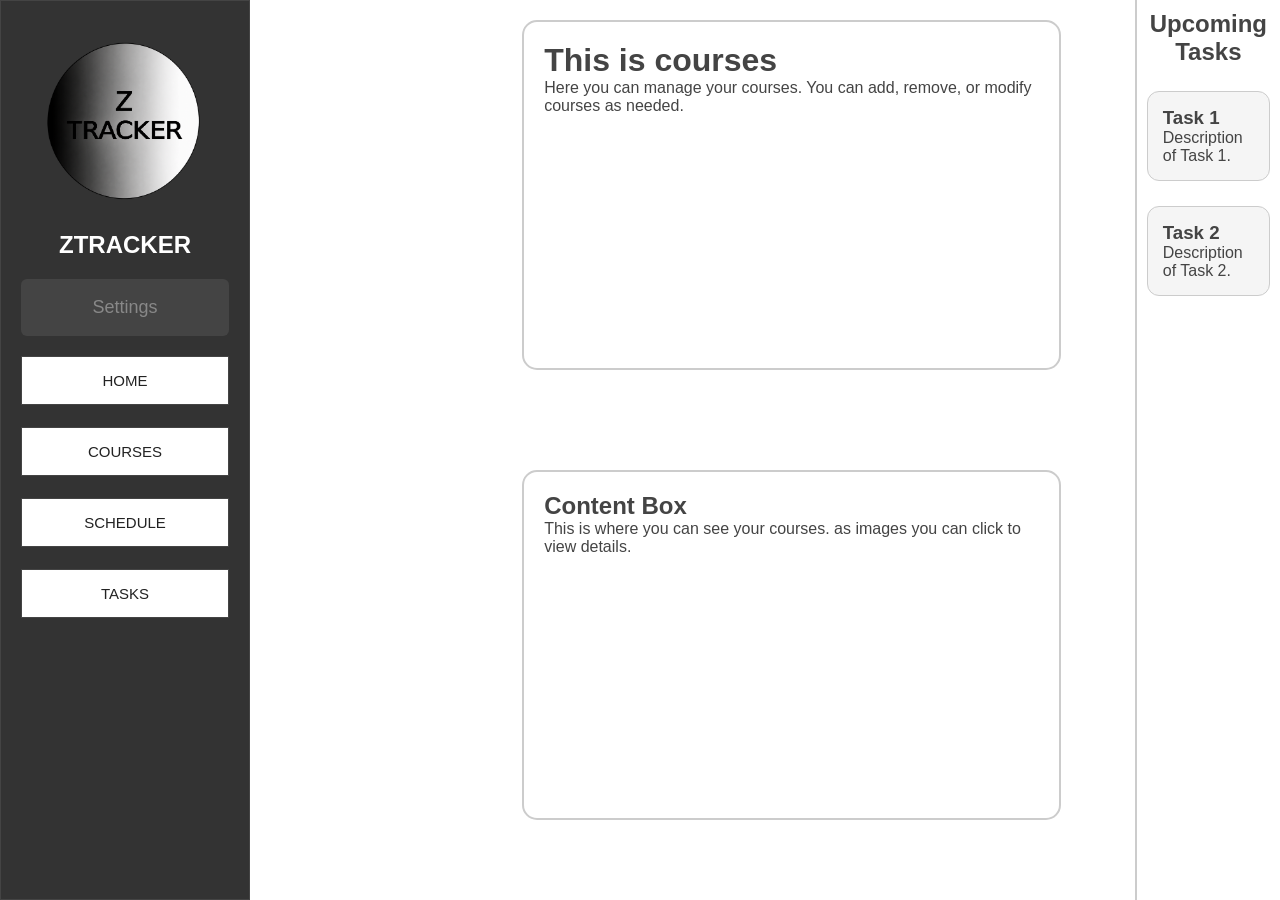
<file: Courses.html>
<!DOCTYPE html>
<html lang="en">
<head>
    <meta charset="UTF-8">
    <meta name="viewport" content="width=device-width, initial-scale=1.0">
    <title>ZTRACKER Dashboard</title>

    <link rel="stylesheet" href="style.css">
</head>

<body>
    <div class="dashboard">

        <!-- NAVIGATION (LEFT)-->

        <aside class="sidebar">
            <div class="Logo">
                <img src="ASSETS/LogoZTRACKER.png" alt="Logo">
                <h1>ZTRACKER</h1>
            </div>

            <button class="settings-button">
                Settings
            </button>

            <nav class="navigation">

                <a href="index.html">HOME</a>

                <a href="Courses.html">COURSES</a>

                <a href="Schedule.html">SCHEDULE</a>

                <a href="Tasks.html">TASKS</a>

            </nav>
        </aside>



        <!-- MAIN CONTENT -->
         <div class="main-container">
            <div class="main-content">


            <div class="main-content-box">
                <h1>This is courses</h1>
                <p>Here you can manage your courses. You can add, remove, or modify courses as needed.</p>
            </div>


            <div class="main-content-box">
                <h2>Content Box</h2>
                <p>This is where you can see your courses. as images you can click to view details.</p>
            </div>
        
            </div>
        </div>




        <!-- RIGHT SIDEBAR - HOME -->
        <div class="right-sidebar">
            <h2>Upcoming Tasks</h2>
            <div class="task-box">
                <h3>Task 1</h3>
                <p>Description of Task 1.</p>
            </div>
            <div class="task-box">
                <h3>Task 2</h3>
                <p>Description of Task 2.</p>
            </div>
        </div>
    </div>
</body>
</html>
</file>
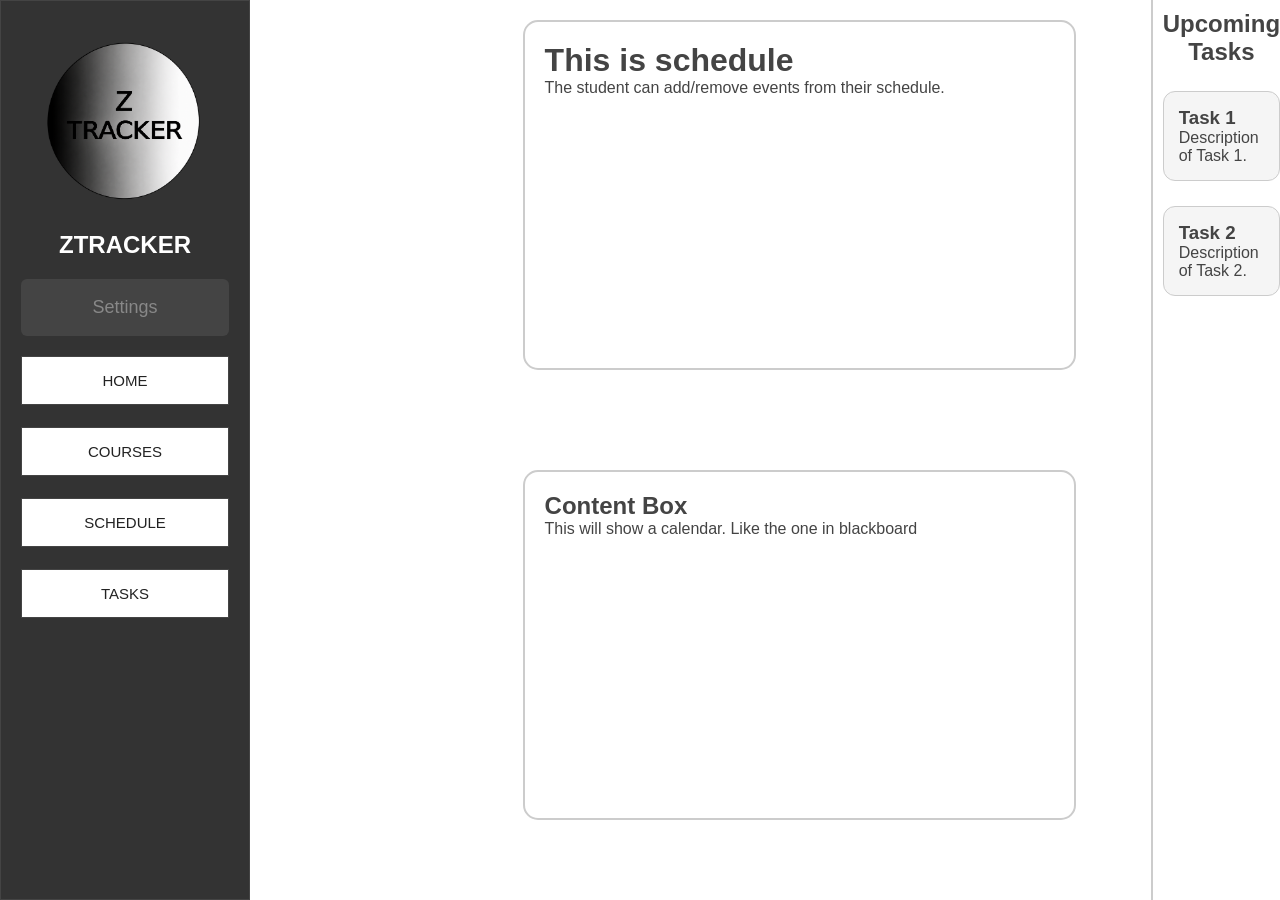
<file: Schedule.html>
<!DOCTYPE html>
<html lang="en">
<head>
    <meta charset="UTF-8">
    <meta name="viewport" content="width=device-width, initial-scale=1.0">
    <title>ZTRACKER Dashboard</title>

    <link rel="stylesheet" href="style.css">
</head>

<body>
    <div class="dashboard">

        <!-- NAVIGATION (LEFT)-->

        <aside class="sidebar">
            <div class="Logo">
                <img src="ASSETS/LogoZTRACKER.png" alt="Logo">
                <h1>ZTRACKER</h1>
            </div>

            <button class="settings-button">
                Settings
            </button>

            <nav class="navigation">

                <a href="index.html">HOME</a>

                <a href="Courses.html">COURSES</a>

                <a href="Schedule.html">SCHEDULE</a>

                <a href="Tasks.html">TASKS</a>

            </nav>
        </aside>



        <!-- MAIN CONTENT -->
         <div class="main-container">
            <div class="main-content">


            <div class="main-content-box">
                <h1>This is schedule</h1>
                <p>The student can add/remove events from their schedule.</p>
            </div>


            <div class="main-content-box">
                <h2>Content Box</h2>
                <p>This will show a calendar. Like the one in blackboard </p>
            </div>
        
            </div>
        </div>




        <!-- RIGHT SIDEBAR - HOME -->
        <div class="right-sidebar">
            <h2>Upcoming Tasks</h2>
            <div class="task-box">
                <h3>Task 1</h3>
                <p>Description of Task 1.</p>
            </div>
            <div class="task-box">
                <h3>Task 2</h3>
                <p>Description of Task 2.</p>
            </div>
        </div>
    </div>
</body>
</html>
</file>
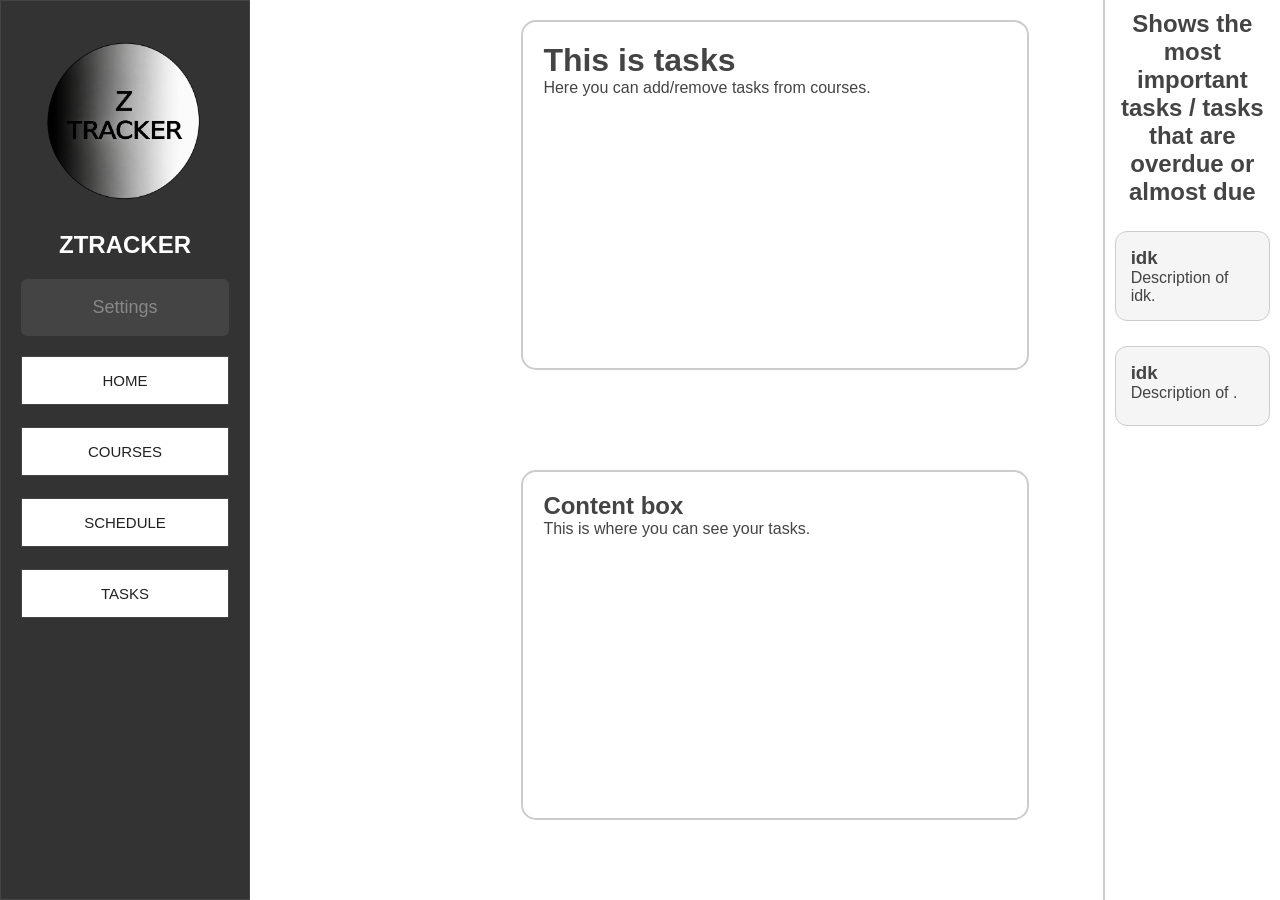
<file: Tasks.html>
<!DOCTYPE html>
<html lang="en">
<head>
    <meta charset="UTF-8">
    <meta name="viewport" content="width=device-width, initial-scale=1.0">
    <title>ZTRACKER Dashboard</title>

    <link rel="stylesheet" href="style.css">
</head>

<body>
    <div class="dashboard">

        <!-- NAVIGATION (LEFT)-->

        <aside class="sidebar">
            <div class="Logo">
                <img src="ASSETS/LogoZTRACKER.png" alt="Logo">
                <h1>ZTRACKER</h1>
            </div>

            <button class="settings-button">
                Settings
            </button>

            <nav class="navigation">

                <a href="index.html">HOME</a>

                <a href="Courses.html">COURSES</a>

                <a href="Schedule.html">SCHEDULE</a>

                <a href="Tasks.html">TASKS</a>

            </nav>
        </aside>



        <!-- MAIN CONTENT -->
         <div class="main-container">
            <div class="main-content">


            <div class="main-content-box">
                <h1>This is tasks</h1>
                <p>Here you can add/remove tasks from courses.</p>
            </div>


            <div class="main-content-box">
                <h2>Content box</h2>
                <p>This is where you can see your tasks.</p>
            </div>
        
            </div>
        </div>




        <!-- RIGHT SIDEBAR - HOME -->
        <div class="right-sidebar">
            <h2>Shows the most important tasks / tasks that are overdue or almost due</h2>
            <div class="task-box">
                <h3>idk</h3>
                <p>Description of idk.</p>
            </div>
            <div class="task-box">
                <h3>idk</h3>
                <p>Description of .</p>
            </div>
        </div>
    </div>
</body>
</html>
</file>
<file: style.css>
/* WEBSITE APPEARANCE */

        * {
            margin: 0;
            padding: 0;
            box-sizing: border-box;
            font-family: Arial, sans-serif;
        }

        body {
            background-color: #ffffff;
            color: #444;
        }

        /* LEFT SIDEBAR / NAVIGATION BAR */


        .dashboard {
            display: flex;
            min-height: 100vh;
            width: 100%;
        }

        .sidebar {
            width: 250px;
            min-width: 250px;
            border: 1px solid #444;
            margin-right: 20px;
            padding: 20px;
            display: flex;
            flex-direction: column;
            align-items: center;
            background-color: #333333;
        }

        /* USER PROFILE IMAGE */

        .Logo {
            text-align: center;
            display: flex;
            flex-direction: column;
            align-items: center;
            gap: 10px;
            margin-bottom: 20px;
        }

        .Logo img {
            height: 200px;
            width: 200px;
            border-radius: 50%;
        }

        .Logo h1 {
            color: #ffffff;
            font-size: 24px;
        }

        /* USER INFORMATION */

        .user-information {
            width: 100%;
            font-size: 15px;
            line-height: 19px;
            margin-bottom: 22px;
        }

        .user-information p {
            color: #fdfdfd;
        }

        /* SETTINGS BUTTON */

        .settings-button {
            width: 100%;
            height: 57px;
            border: none;
            border-radius: 6px;
            background-color: #444;
            color: #888;
            font-size: 18px;
            margin-bottom: 20px;
            cursor: pointer;
        }

        /* NAVIGATION MENU */

        .navigation {
            width: 100%;
            display: flex;
            flex-direction: column;
            gap: 22px;
        }

        .navigation a {
            display: flex;
            justify-content: center;
            align-items: center;
            height: 49px;
            width: 100%;
            border: 1px solid #444;
            text-decoration: none;
            color: #222;
            font-size: 15px;
            background-color: #fff;
            transition: 0.2s;
        }

        /* Navigation hover effect */

        .navigation a:hover {
            background-color: #444;
            color: white;
        }




        /* MAIN (RIGHT) CONTENT */
        .pfp{
            text-align: center;
            display: flex;
            justify-content: center;
            gap: 100px;
            padding: 20px;
        }

        .pfp img {
            border-radius: 50%;
            height: 150px;
            width: 150px;
            margin: 10px;
            border: 2px solid #000000;
        }

.main-container {
    margin-left: 218px;
    display: grid;
    grid-template-columns: 3fr 1fr;
    min-height: 100vh;
    gap: 20px;
    padding: 20px;
    box-sizing: border-box;
}

.main-content {
    display: flex;
    flex-direction: column;
    align-items: center;
    gap: 50px;
    width: 100%;
}

/* Content Boxes */

.main-content-user-info {
    background-color: #ffffff;
    border: 2px solid #cccccc;
    border-radius: 15px;

    width: 85%;
    height: 300px;

    margin-left: 200px;
    margin-right: 200px;

    padding: 20px;
    box-sizing: border-box;
}

.main-content-box {
    background-color: #ffffff;
    border: 2px solid #cccccc;
    border-radius: 15px;

    width: 95%;
    height: 350px;

    margin-left: 200px;
    margin-right: 200px;
    margin-bottom: 50px;

    padding: 20px;
    box-sizing: border-box;
}



        /* RIGHT SIDEBAR - HOME */
.right-sidebar {
    border-left: 2px solid #cccccc;
    padding: 10px;
    display: flex;
    flex-direction: column;
    margin-left: 20px;
    width: 500px;
    gap: 25px;
}

/* Upcoming Tasks Heading */
.right-sidebar h2 {
    text-align: center;
    margin-top: 0;
    font-size: 24px;
}

/* Individual Task Boxes */
.task-box {
    background-color: #f5f5f5;
    border: 1px solid #cccccc;
    border-radius: 12px;
    min-height: 80px;
    padding: 15px;
}
</file>
